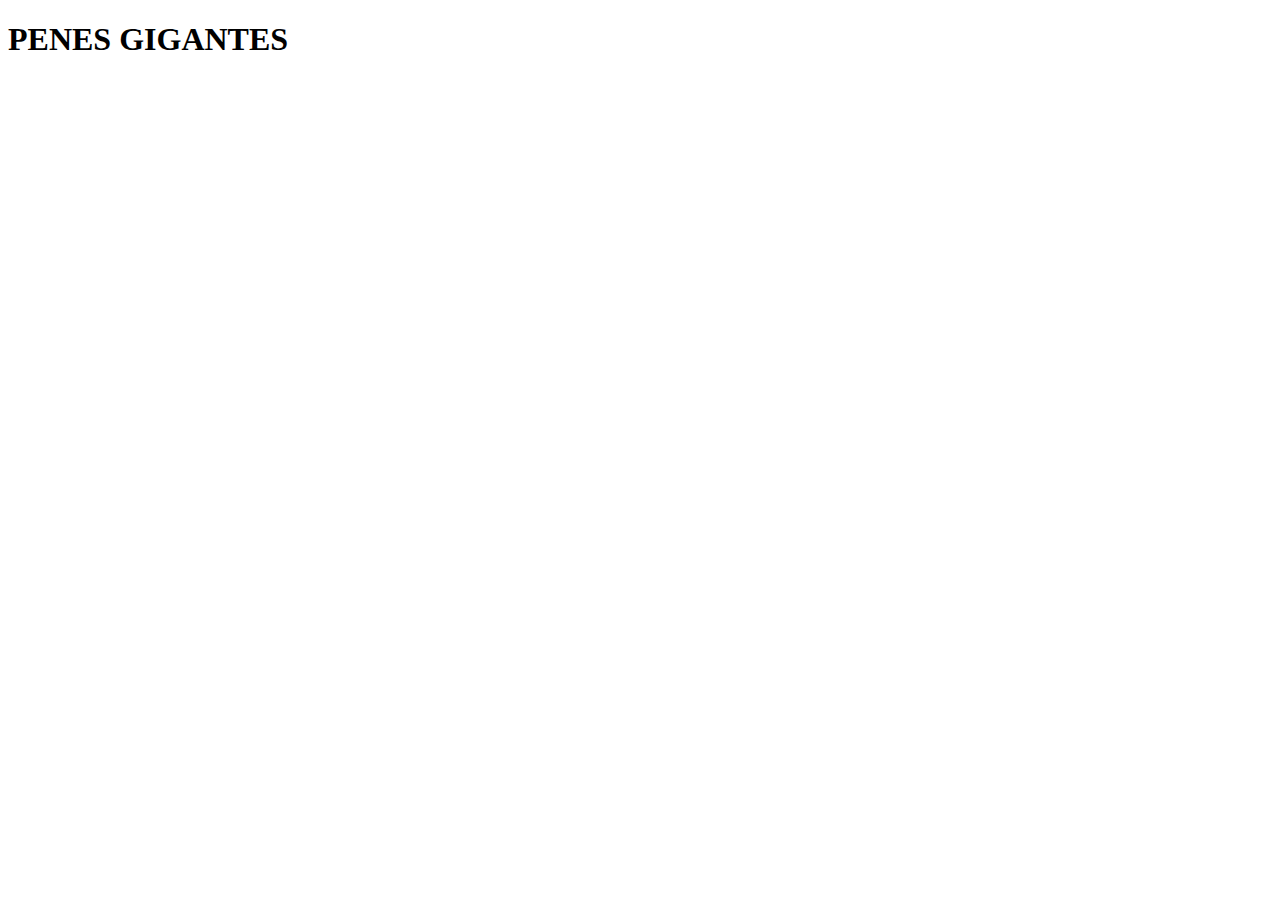
<file: Desarrollo Web/Curso de JS/index.html>
<!DOCTYPE html>
<html lang="en">
<head>

    <meta charset="UTF-8">
    <meta name="viewport" content="width=device-width, initial-scale=1.0">
    <title>Curso de JS en UDEMY</title>
    <script src="index.js"></script>
</head>
<body>
    <h1>PENES GIGANTES</h1>
</body>
</html>
</file>
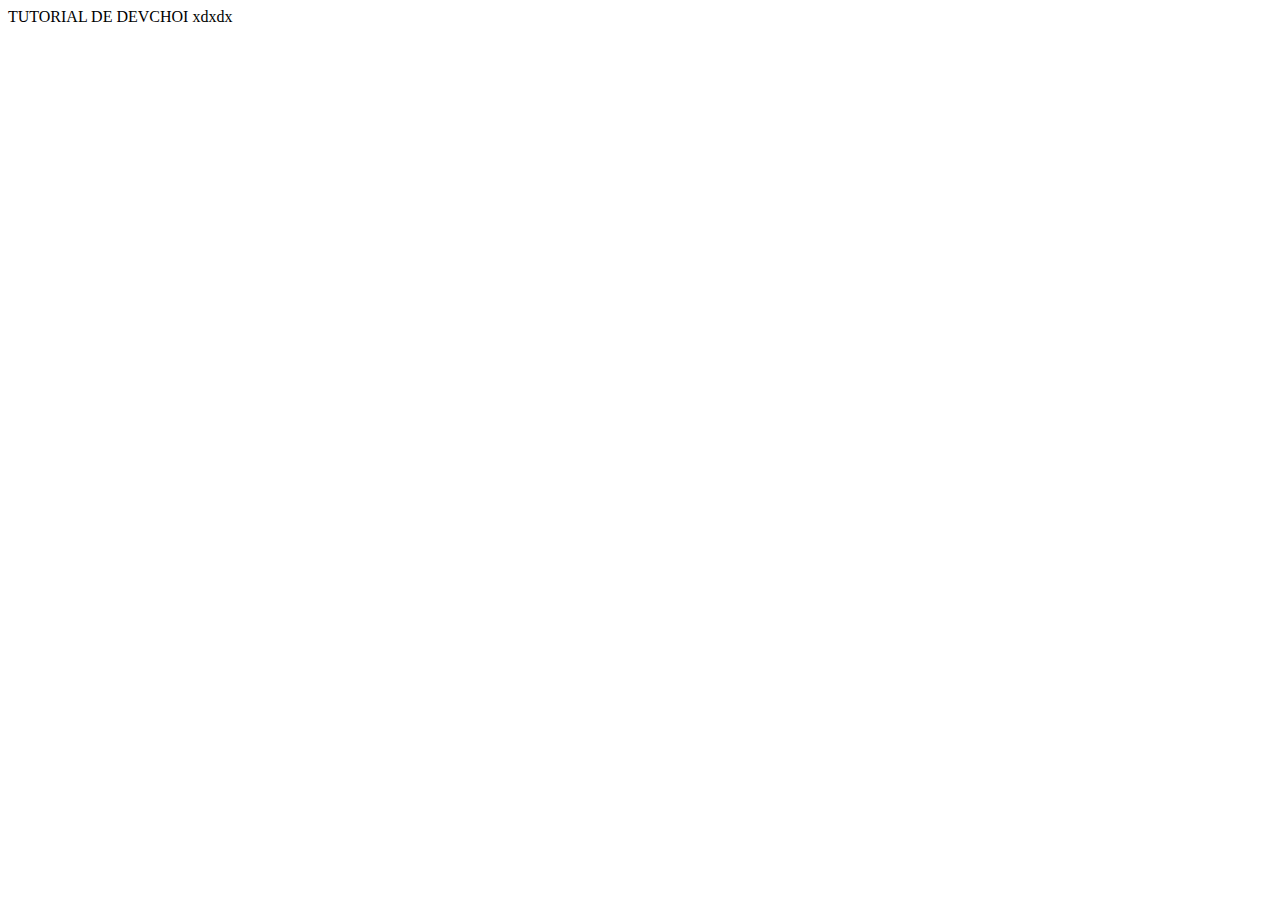
<file: Desarrollo Web/devchoi/index.html>
<!DOCTYPE html>
<html lang="en">
    <head>
        <title>aprendiendo con devchoi</title>
        <script src="./index.js"></script>
    </head>
    <body>
        TUTORIAL DE DEVCHOI xdxdx
    </body>
</html>
</file>
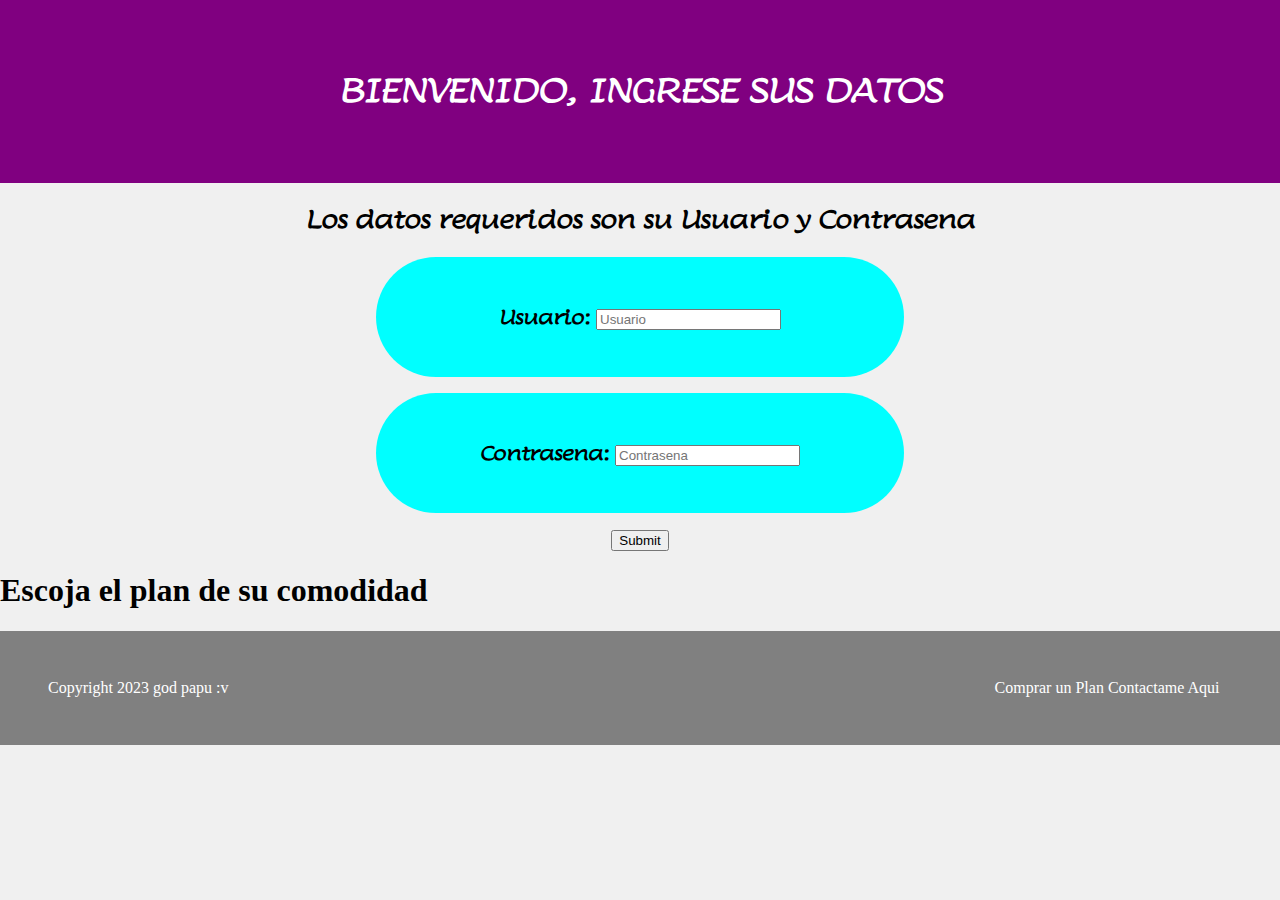
<file: Desarrollo Web/trabajos propios/index.html>
<!DOCTYPE html>
<html lang="en">
<head>
    <link rel="preconnect" href="https://fonts.googleapis.com">
    <link rel="preconnect" href="https://fonts.gstatic.com" crossorigin>
    <link href="https://fonts.googleapis.com/css2?family=Lumanosimo&display=swap" rel="stylesheet">
    
    <title>Proyecto Propio</title>
    
    <link rel="stylesheet" type="text/css" href="estiloindex.css">
</head>
<body>
    <header>
        <h1>
            BIENVENIDO, INGRESE SUS DATOS
        </h1>
    </header>
    <section class="informaciondelusuario">
        <h2>
            Los datos requeridos son su Usuario y Contrasena
        </h2>
        <article class="celda">
            <h3>
                <label for="Usuario">Usuario:</label>
                <input class="cedula" type="text" name="Nombre" placeholder="Usuario">
            </h3>
        </article>
        <article class="celda">
            <h3>
                <label for="Contraseña">Contrasena:</label>
                <input class="cedula" type="text" name="Contraseña" placeholder="Contrasena">
            </h3>
        </article>
        <input type="submit">
    </section>
    <section class="planesdepago">
        <h1>
            Escoja el plan de su comodidad
        </h1>
        
    </section>
    <footer>
        <section class="inferior">
            <a href="">Comprar un Plan</a>
            <a href="mailto:luisenramos0805@gmail.com">Contactame Aqui</a>
        </section>
        <p>Copyright 2023 god papu :v</p>
    </footer>
</body>
</html>
</file>
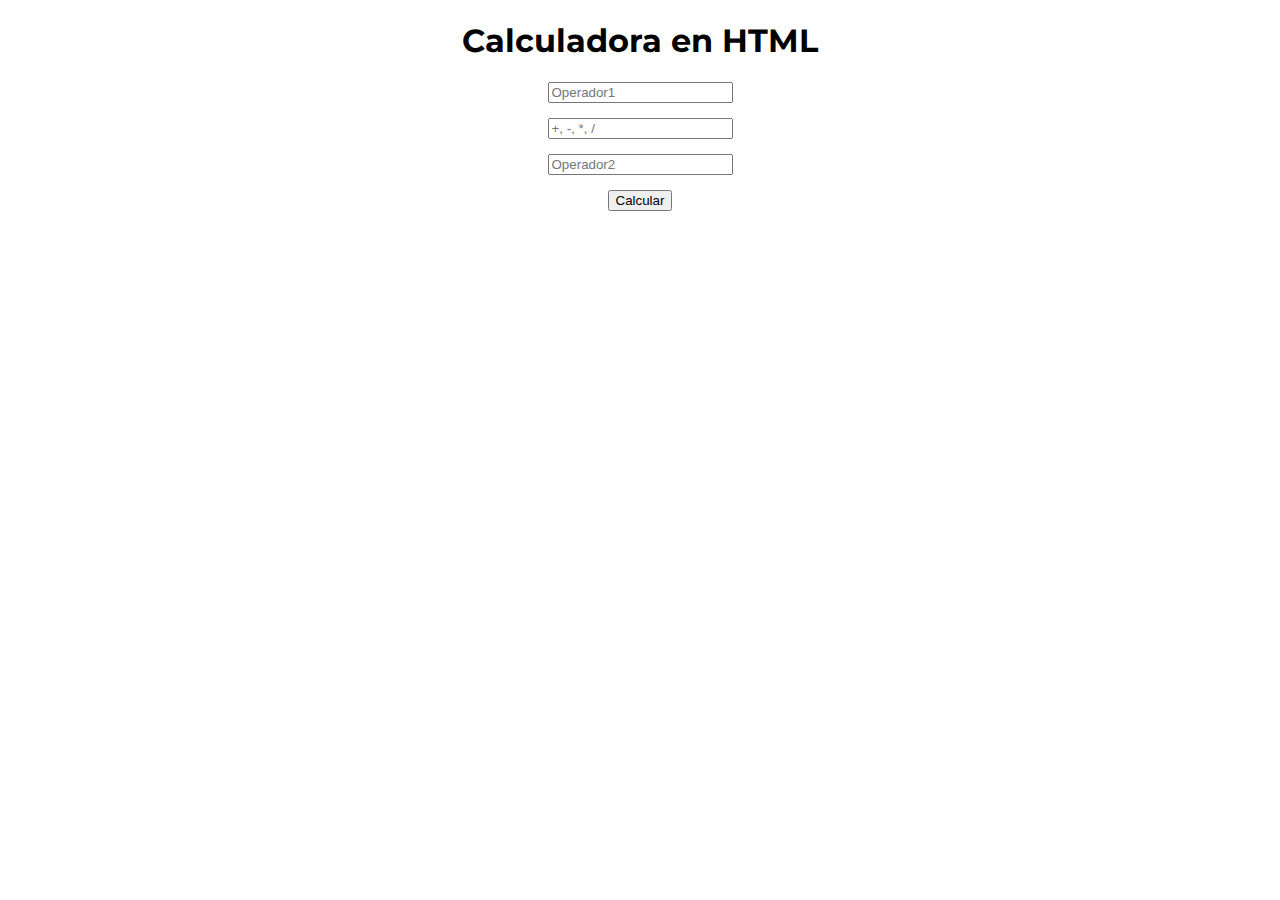
<file: Desarrollo Web/devchoi/Calculadorahtml/index.html>
<!DOCTYPE html>
<html lang="en">
<head>
    <title>Calculadora GOD</title>
    <script src="./index.js" defer></script>
    <link rel="preconnect" href="https://fonts.googleapis.com">
    <link rel="preconnect" href="https://fonts.gstatic.com" crossorigin>
    <link href="https://fonts.googleapis.com/css2?family=Montserrat:wght@400;700&display=swap" rel="stylesheet">
    <link rel="stylesheet" href="mmgvo.css">
</head>
<body>
    <h1>Calculadora en HTML</h1>
    <form action="" method="dialog">
        <input type = "text" id = "Op1" placeholder = "Operador1"> 
        <input type = "text" id = "Operacion" placeholder = "+, -, *, /">
        <input type = "text" id = "Op2" placeholder = "Operador2">
        
        <input type = "submit" value = "Calcular" id="Calcular">
    </form>

    <p id="Resultado"></p>
</body>
</html>
</file>
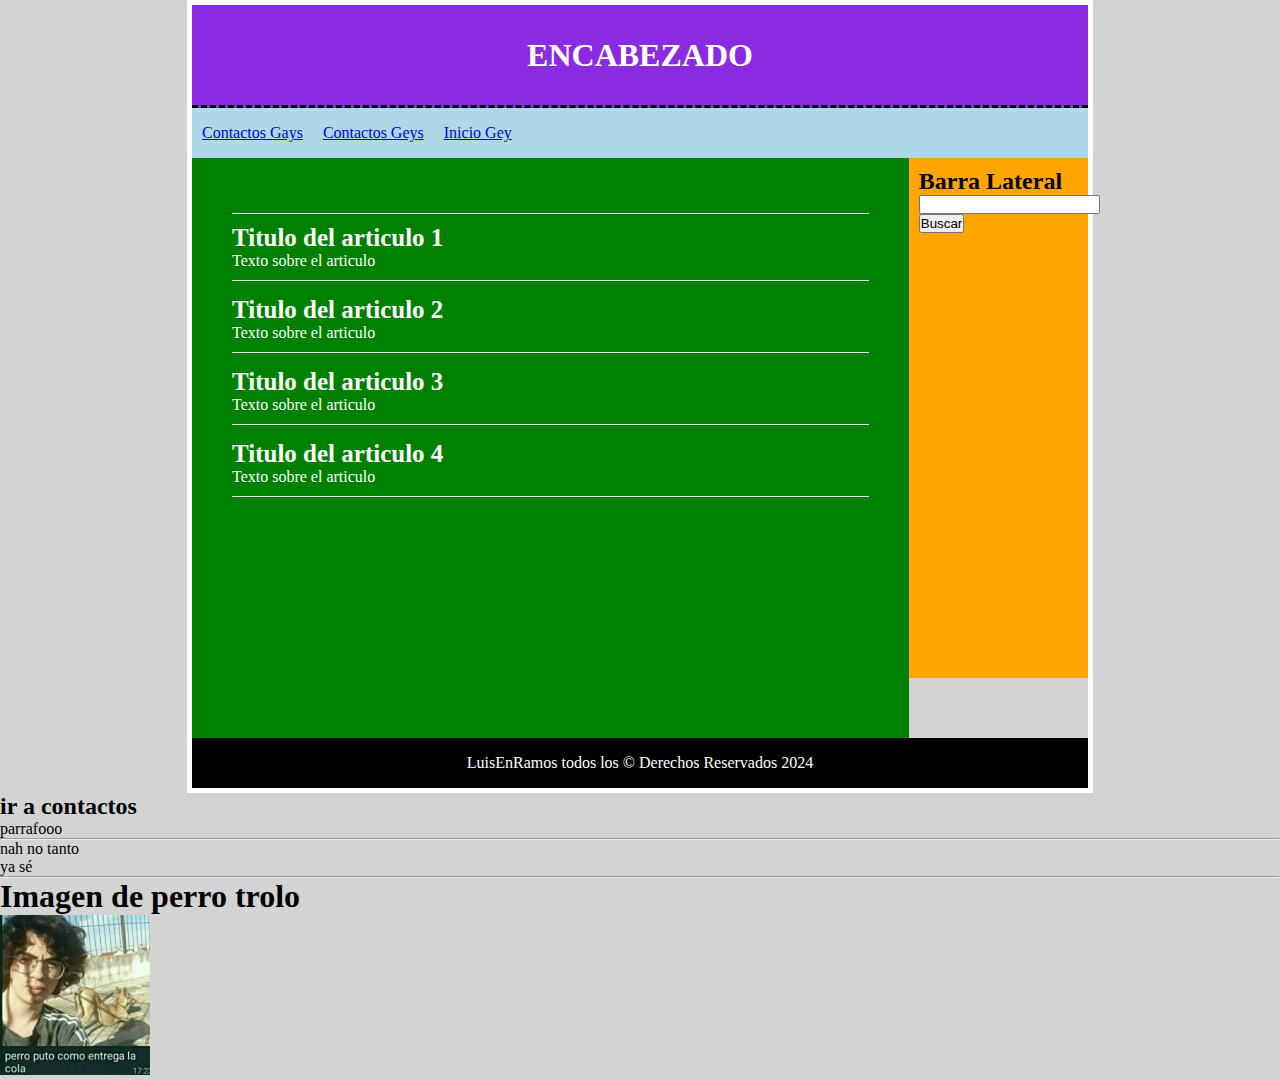
<file: Desarrollo Web/aprendiendo HTML para la U/Html/Pagina de HTML segun tuto/index.html>
<!DOCTYPE html>
<html lang="en">
    <head>
        <meta charset="utf-8">
        <title>HTML para U</title>
        <link rel="stylesheet" href="Archivocss.css">
    </head>
    <body>
        <div id="container">
            <header id="encabezado">
                <h1>ENCABEZADO</h1>
            </header>
            <nav>
                <ul>
                    <li>
                        <a href="Contacto.html">Contactos Gays</a>
                    </li>
                    <li>
                        <a href="Contacto.html">Contactos Geys</a>
                    </li>
                    <li>
                        <a href="index.html">Inicio Gey</a>
                    </li>
                </ul>
            </nav>
            
            <section id="content">
                <article>
                    <h2>Titulo del articulo 1</h2>
                    <p>Texto sobre el articulo</p>
                </article>
                <article>
                    <h2>Titulo del articulo 2</h2>
                    <p>Texto sobre el articulo</p>
                </article>
                <article>
                    <h2>Titulo del articulo 3</h2>
                    <p>Texto sobre el articulo</p>
                </article>
                <article>
                    <h2>Titulo del articulo 4</h2>
                    <p>Texto sobre el articulo</p>
                </article>
            </section>
            <aside>
                <h2>Barra Lateral</h2>
                <form>
                    <input type="text">
                    <input type="submit" value="Buscar">
                </form>
            </aside>

            <div class="clearfix"></div>
            
            <footer>
                LuisEnRamos todos los &copy; Derechos Reservados 2024
            </footer>
        </div>
        <!--
        <h1> ENCABEZADO WEA</h1>
        <h1> Lista desordenada seeeegh</h1>
        -->
        <h2>ir a contactos</h2>
        <p>parrafooo</p>
        <hr>
        nah no tanto
        <br>
        ya sé
        <hr>
        <h1>Imagen de perro trolo</h1>
        <img width="150px" src="Contenido/Perro trolazo.png" alt="perro trolo como entrega la cola">
    </body>
</html>
</file>
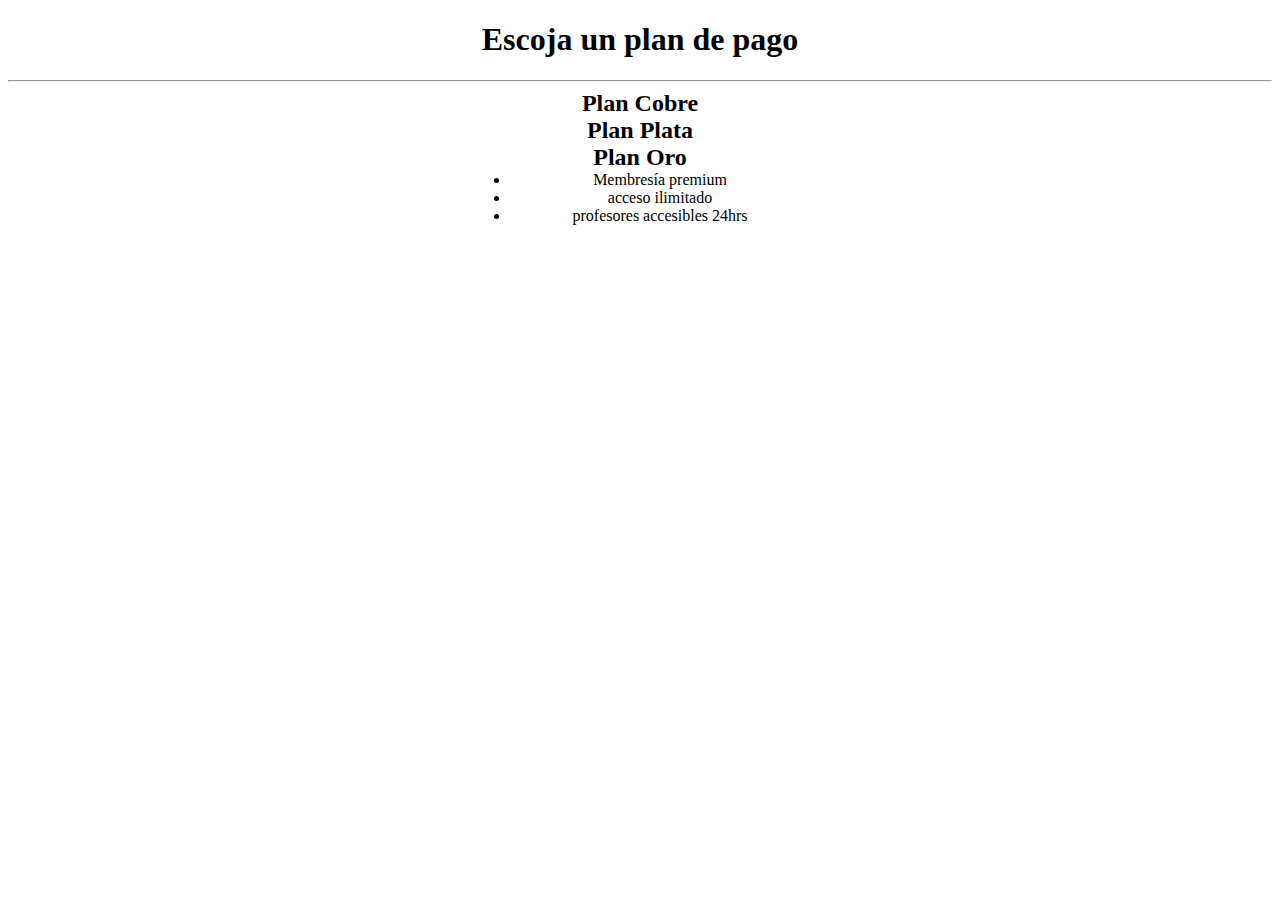
<file: Desarrollo Web/aprendiendo HTML para la U/Html/pag.html>
<!DOCTYPE html>
<html lang="en">
<head>
    <meta charset="UTF-8">
    <meta name="Author" content="Luis Ramos">
    <link rel="stylesheet" href="pag.css">
    <title>Plan de pago</title>
</head>
<body>
    <header id="encabezado">
        <h1>Escoja un plan de pago</h1>
    </header>
    <hr>
    <div>
        <section class="section">
            <h2>Plan Cobre</h2>
        </section>
        <section class="section">
            <h2>Plan Plata</h2>
        </section>
        <section class="section">
            <h2>Plan Oro</h2>
            <article>
                <ul>
                    <li>Membresía premium</li>
                    <li>acceso ilimitado</li>
                    <li>profesores accesibles 24hrs</li>
                </ul>
            </article>
        </section>
            <!--
                
            -->
    </div>
</body>
</html>
</file>
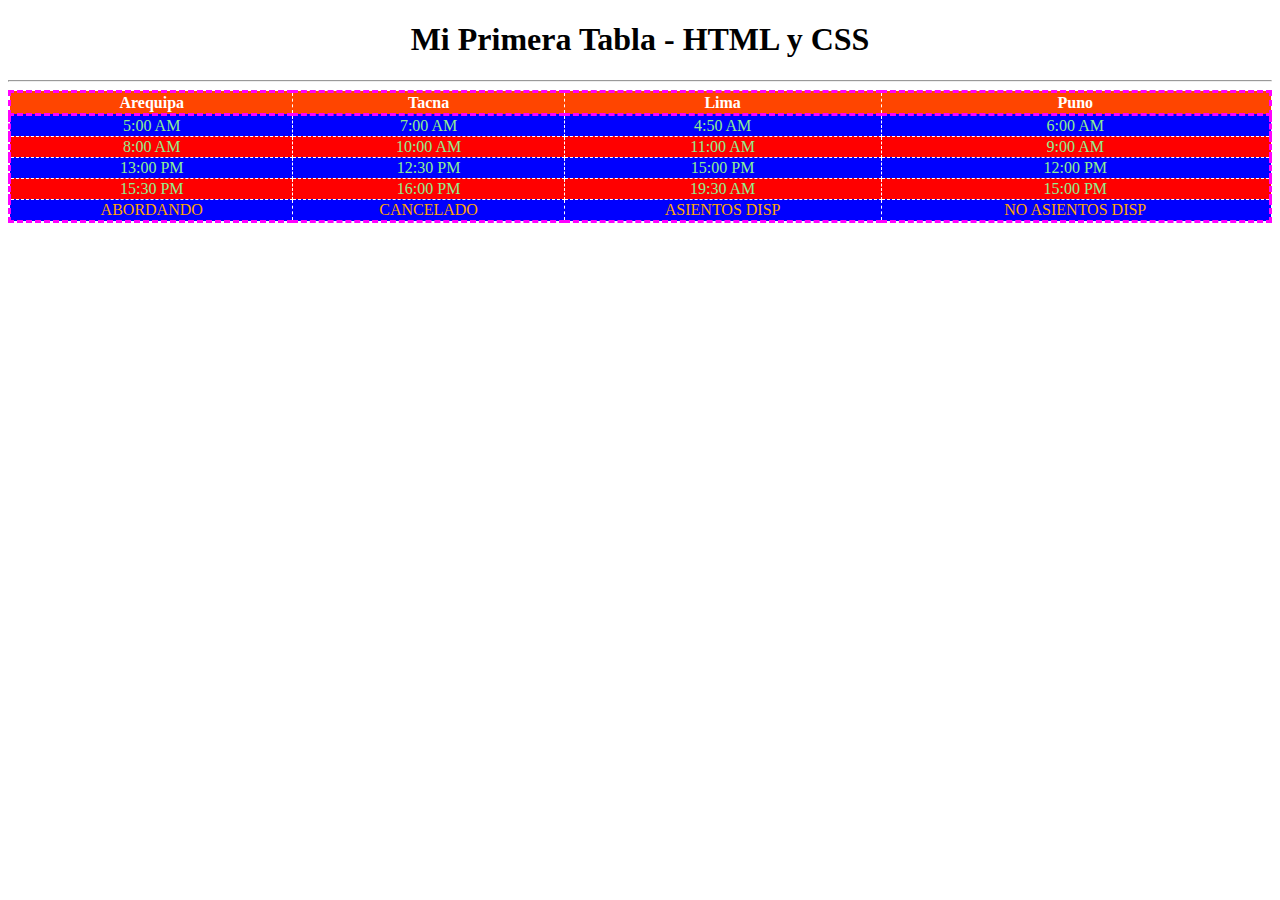
<file: Desarrollo Web/aprendiendo HTML para la U/Html/Table.html>
<!DOCTYPE html>
<html lang="es">
<head>
    <meta charset="UTF-8">
    <meta name="Author" content="Luisen Ramos">
    <link rel="stylesheet" href="Table.css">
    <title>TABLA1 NUMERO 35</title>
</head>
<body>
    <header>
        <h1>Mi Primera Tabla - HTML y CSS</h1>
    </header>
    <hr>
    <table>
        <tr><th>Arequipa</th><th>Tacna</th><th>Lima</th><th>Puno</th></tr>
        <tr><td>5:00 AM</td><td>7:00 AM</td><td>4:50 AM</td><td>6:00 AM</td></tr>
        <tr><td>8:00 AM</td><td>10:00 AM</td><td>11:00 AM</td><td>9:00 AM</td></tr>
        <tr><td>13:00 PM</td><td>12:30 PM</td><td>15:00 PM</td><td>12:00 PM</td></tr>
        <tr><td>15:30 PM</td><td>16:00 PM</td><td>19:30 AM</td><td>15:00 PM</td></tr>
        <tr><td>ABORDANDO</td><td>CANCELADO</td><td>ASIENTOS DISP</td><td>NO ASIENTOS DISP</td></tr>
    </table>
</body>
</html>
</file>
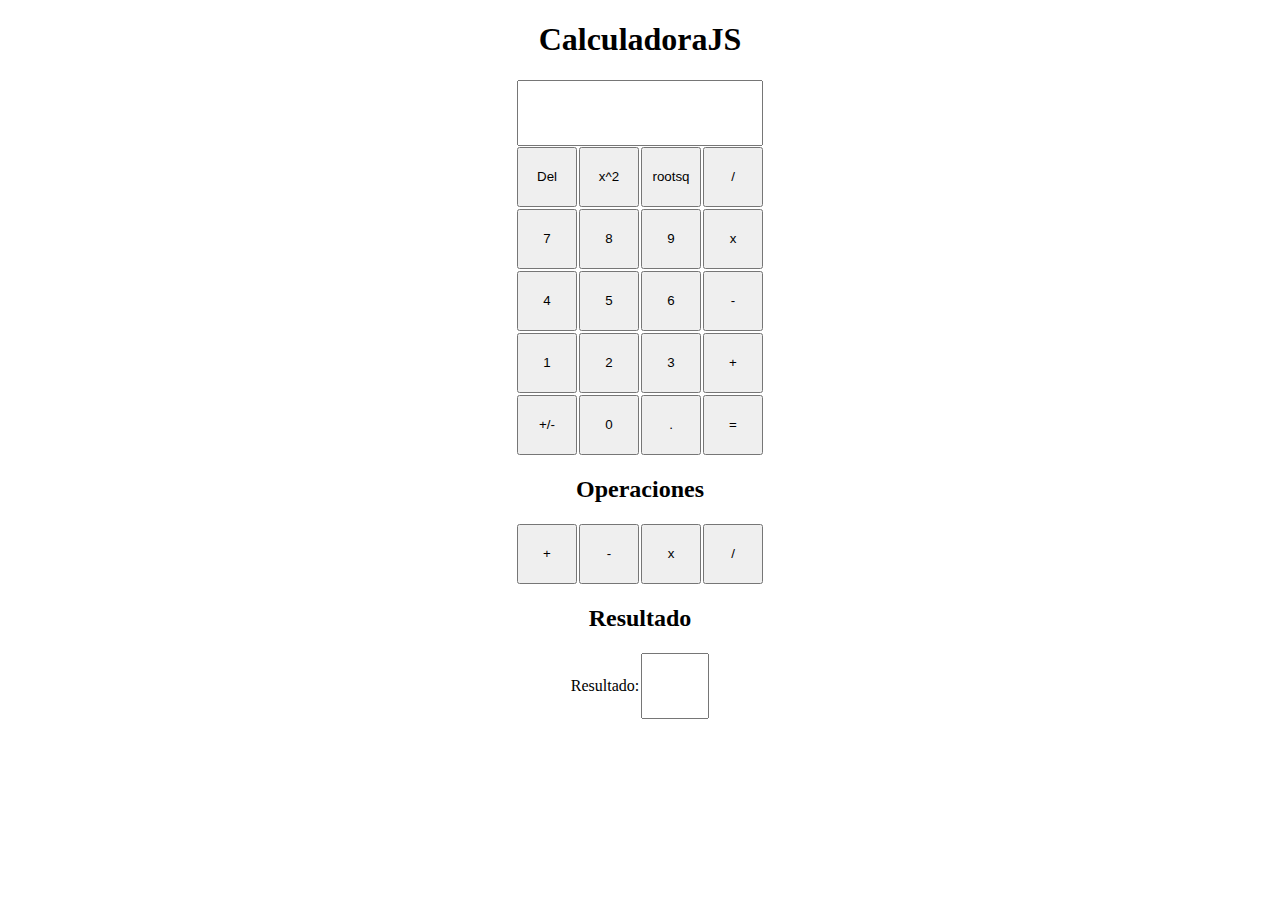
<file: Desarrollo Web/aprendiendo HTML para la U/Html/CalculadoraHTMLCSSJS/calculadora.html>
<!DOCTYPE html>
<html lang="es">
<head>
    <title>CALCULATORHTMLCSSJS</title>
    <meta charset="UTF-8">
    <link rel="stylesheet" href="calculadora.css">
    <script type="text/javascript" src="calculadora.js"></script>
</head>
<body>
    <header>
        <h1>CalculadoraJS</h1>
    </header>
    <section>
        <table class="tabla">
            <tr>
                <input class="resultado" type="number" id="resultado">
            </tr>
            <tr>
                <td>
                    <input class="numero" type="submit" value="Del" onclick="del()">
                </td>
                <td>
                    <input class="numero" type="submit" value="x^2" onclick="potencia2()">
                </td>
                <td>
                    <input class="numero" type="submit" value="rootsq" onclick="raiz()">
                </td>
                <td>
                    <input id="division" type="submit" value="/" onclick="division()">
                </td>
            </tr>
            <tr>
                <td>
                    <input class="numero" type="submit" id="num7" value="7" onclick="num()">
                </td>
                <td>
                    <input class="numero" type="submit" id="num8" value="8" onclick="num()">
                </td>
                <td>
                    <input class="numero" type="submit" id="num9" value="9" onclick="num()">
                </td>
                <td>
                    <input id="producto" type="submit" value="x" onclick="producto()">
                </td>
            </tr>
            <tr>
                <td>
                    <input class="numero" type="submit" id="num4" value="4" onclick="num()">
                </td>
                <td>
                    <input class="numero" type="submit" id="num5" value="5" onclick="num()">
                </td>
                <td>
                    <input class="numero" type="submit" id="num6" value="6" onclick="num()">
                </td>
                <td>
                    <input id="resta" type="submit" value="-" onclick="resta()">
                </td>
            </tr>
            <tr>
                <td>
                    <input class="numero" type="submit" id="num1" value="1" onclick="num()">
                </td>
                <td>
                    <input class="numero" type="submit" id="num2" value="2" onclick="num()">
                </td>
                <td>
                    <input class="numero" type="submit" id="num3" value="3" onclick="num()">
                </td>
                <td>
                    <input id="suma" type="submit" value="+" onclick="suma()">
                </td>
            </tr>
            <tr>
                <td>
                    <input class="numero" type="submit" value="+/-" onclick="cambiosigno()">
                </td>
                <td>
                    <input class="numero" type="submit" value="0" onclick="num()">
                </td>
                <td>
                    <input class="numero" type="submit" value="." onclick="punto()">
                </td>
                <td>
                    <input id="igual" type="submit" value="=" onclick="igual()">
                </td>
            </tr>
        </table>
        <!--
        <h2>Números</h2>
        <table class="tabla">
            <tr>
                <td>
                    <label for="n1">Primer Número:</label>
                </td>
                <td>
                    <input class="numero" type="number" id="n1" step="1">
                </td>
            </tr>
            <tr>
                <td>
                    <label for="n2">Segundo Número:</label>
                </td>
                <td>
                    <input class="numero" type="number" id="n2" step="1">
                </td>
            </tr>
            <tr>
                <td>
                    <label for="n3">Tercer Número:</label>
                </td>
                <td>
                    <input class="numero" type="number" id="n3" step="1">
                </td>
            </tr>
        </table>
        -->
        <h2>Operaciones</h2>
        <table class="tabla">
            <tr>
                <td>
                    <input id="suma" type="submit" value="+" onclick="suma()">
                </td>
                <td>
                    <input id="resta" type="submit" value="-" onclick="resta()">
                </td>
                <td>
                    <input id="producto" type="submit" value="x" onclick="producto()">
                </td>
                <td>
                    <input id="division" type="submit" value="/" onclick="division()">
                </td>
            </tr>
        </table>
        <h2>Resultado</h2>
        <table class="tabla">
            <td>
                <label for="resultado">Resultado:</label>
            </td>
            <td>
                <input class="numero" type="number" id="resultado">
            </td>
        </table>
    </section>
</body>
</html>
</file>
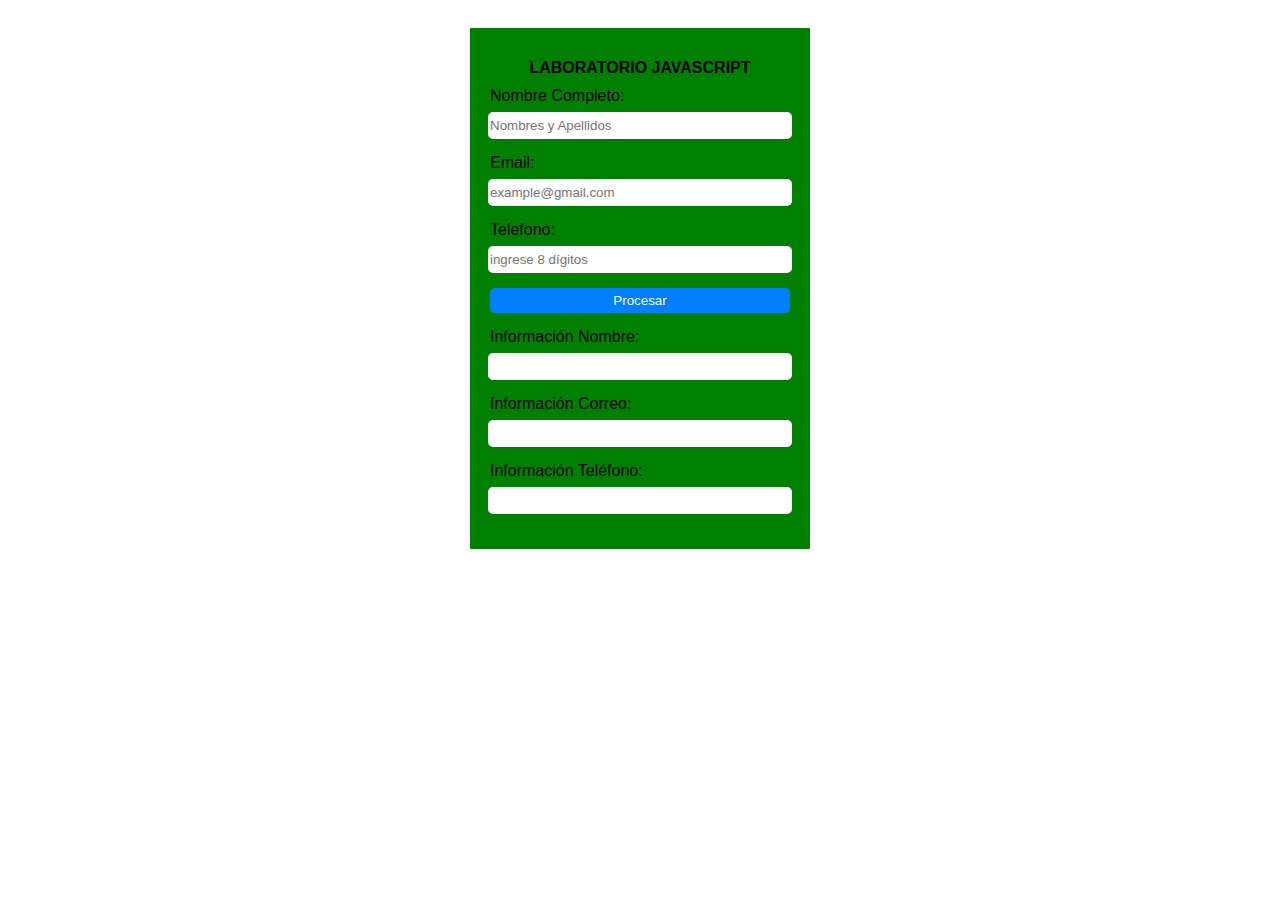
<file: Desarrollo Web/aprendiendo HTML para la U/Html/FormularioJS/formulario.html>
<!DOCTYPE html>
<html lang="es">
<head>
    <meta charset="UTF-8">
    <script src="formulario.js"></script>
    <link rel="stylesheet" href="formularioCSS.css">
    <title>Formulario</title>
</head>
<body>
    <div id="general">
        <div id="recuadro">
            <div id="cabezera">
                <header>
                    <h1>LABORATORIO JAVASCRIPT</h1>
                </header>
            </div>
            <div>
                <div id="cuerpo">
                <label for="Nombre">Nombre Completo:</label>
                <input type="text" id="Nombre" placeholder="Nombres y Apellidos">
                    
                <label for="Email">Email:</label>
                <input type="text" id="Email" placeholder="example@gmail.com">
                
                <label for="Telefono">Telefono:</label>
                <input type="text" id="Telefono" placeholder="ingrese 8 dígitos">
                
                <input class="button" type="submit" value="Procesar" onclick="Procesar()">
                
                <label for="Nombre">Información Nombre:</label>
                <input type="text" id="InfoNombre">
                
                <label for="Nombre">Información Correo:</label>
                <input type="text" id="InfoCorreo">
                
                <label for="Nombre">Información Teléfono:</label>
                <input type="text" id="InfoTele">
            </div>
        </div>
    </div>
</body>
</html>
</file>
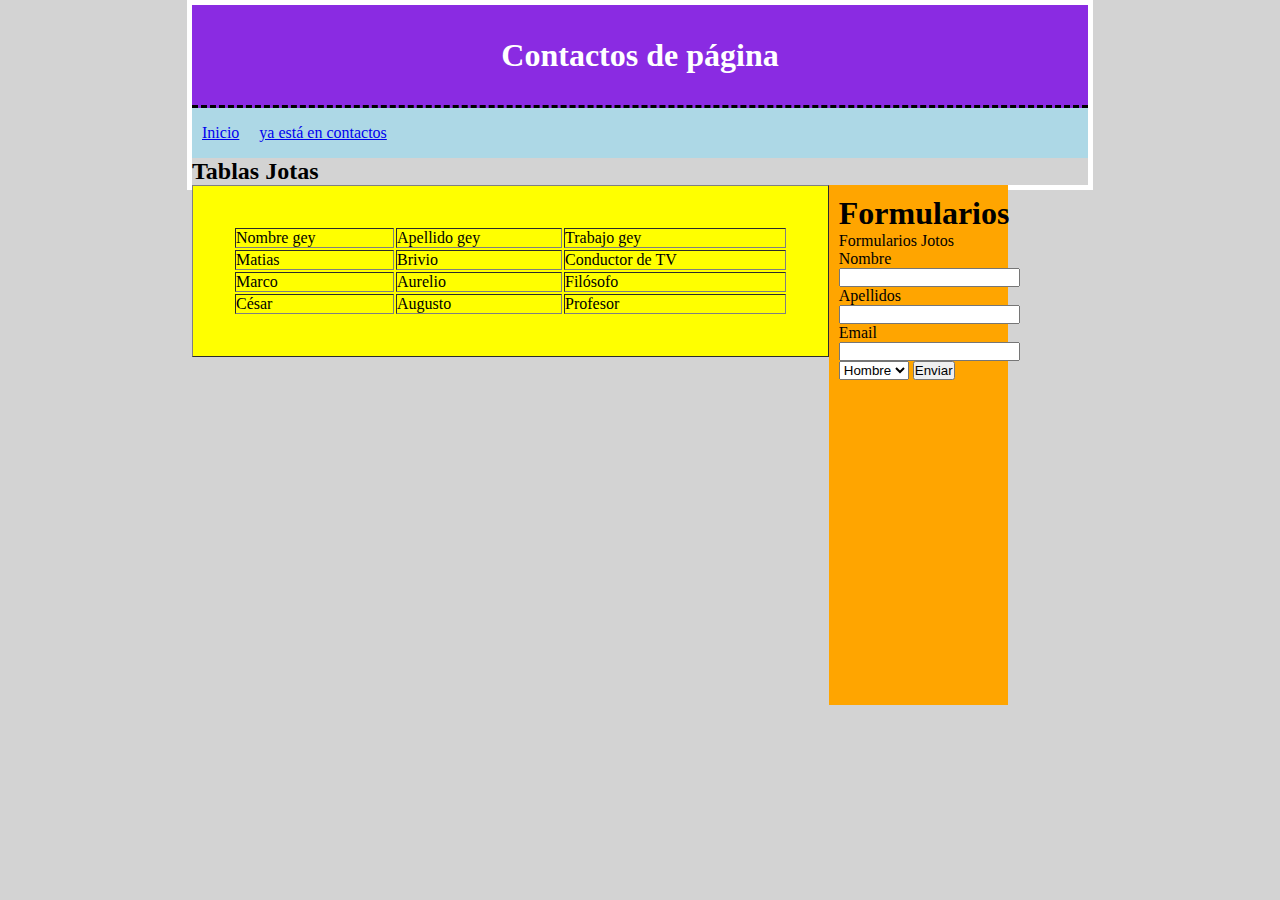
<file: Desarrollo Web/aprendiendo HTML para la U/Html/Pagina de HTML segun tuto/Contacto.html>
<!DOCTYPE html>
<html lang="en">
    <head>
        <meta charset="UTF-8">
        <title>html de contactos jaja, salu2</title>
        <link rel="stylesheet" href="Archivocss.css">
    </head>
    <body>
        <div id="container">
            <header id="encabezado">
                <h1>Contactos de página</h1>
            </header>
            <!--<h1>Cambiar de pestaña</h1>-->
            <nav>
                <ul>
                    <li>
                        <a href="index.html">Inicio</a>
                    </li>
                    <li>
                        <a href="Contacto.html">ya está en contactos</a>
                    </li>
                </ul>
            </nav>
            <table border = "1" id="tabla">
                <h2>Tablas Jotas</h2>
                <tr>
                    <td>Nombre gey</td>
                    <td>Apellido gey</td>
                    <td>Trabajo gey</td>
                </tr>
                <tr>
                    <td>Matias</td>
                    <td>Brivio</td>
                    <td>Conductor de TV</td>
                </tr>
                <tr>
                    <td>Marco</td>
                    <td>Aurelio</td>
                    <td>Filósofo</td>
                </tr>
                <tr>
                    <td>César</td>
                    <td>Augusto</td>
                    <td>Profesor</td>
                </tr>
            </table>
            <aside>
                <h1>Formularios</h1>
                <p>Formularios Jotos</p>
                <form>
                    <label>Nombre</label>
                    <input type = "text"/> <br>
                    
                    <label>Apellidos</label>
                    <input type = "text"/> <br>
                    
                    <label>Email</label>
                    <input type = "email"/> <br>
                    <select>
                        <option value="hombre">Hombre</option>
                        <option value="mujer">Mujer</option>
                    </select>
                    <input type="submit" value="Enviar">
                </form>
            </aside>
        </div>
    </body>
    </html>
</file>
<file: Desarrollo Web/trabajos propios/estiloindex.css>
body{
    background-color: #f0f0f0;
    margin: 0;
}
header{
    background-color: purple;
    color: white;
    font-family: 'Lumanosimo', cursive;
    text-align: center;
    padding: 3rem 2rem ;
}
.informaciondelusuario{
    width: 800px;
    font-family: 'Lumanosimo', cursive;
    margin: auto;
    text-align: center;
}
.celda {
    background-color: rgb(0,255,255);
    border-radius: 100px;
    margin: 1rem auto;
    padding: 3rem 4rem;
    width: 400px;
    height: 24px;
}
.celda h3{
    margin: 0;
}
footer{
    position: sticky;
    color: white;
    background-color: gray;
    padding: 3rem;
}
.inferior{
    width: 250px;
    text-align: center;
    float: right;
}
.inferior a{
    color: white;
    text-decoration: none;
}
.inferior a:hover{
    color:blueviolet;
}
footer p{
    margin: 0;
}
</file>
<file: Desarrollo Web/devchoi/Calculadorahtml/mmgvo.css>
html{
    font-family: 'Montserrat', sans-serif;
}
body{
    text-align: center;
}
input{
    display: block;
    margin: auto;
    margin-bottom: 15px;
}
</file>
<file: Desarrollo Web/aprendiendo HTML para la U/Html/Pagina de HTML segun tuto/Archivocss.css>
*{
    margin: 0px;
    padding: 0px;
}
body{
    background-color: lightgray;
}
#container{
    width: 70%;
    margin: 0px auto;
    border: 5px solid white;
}
#encabezado{
    background: blueviolet;
    height: 100px;
    width: 100%;
    margin: 0px;
    text-align: center;
    line-height: 100px;
    color: white;
    border-bottom: 3px dashed black;
}
#tabla{
    background: yellow;
    float: left;
    width: calc(80% - 80px);
    padding: 40px;
}
table h2{
    background-color: yellow;
}
nav{
    background-color: lightblue;
    height: 50px;
}
nav ul li{
    float:left;
    list-style: none;
    margin: 10px;
    line-height: 30px;
}
.clearfix{
    clear: both;
}
#content{
    float: left;
    width: calc(80% - 80px);
    min-height: 500px;
    background: green;
    padding: 40px;
}
article{
    color: white;
    margin-top: 15px;
    margin-bottom: 15px;
    padding-bottom: 10px;
    border-bottom: 1px solid #eee;
}
article:first-child{
    padding-top: 10px;
    border-top: 1px solid #eee;
}
article h2{
    font-size: 25px;
}
aside{
    float: left;
    width: calc(20% - 20px);
    background: orange;
    min-height: 500px;
    padding: 10px;
}
footer{
    background: black;
    color: white;
    text-align: center;
    height: 50px;
    line-height: 50px;
}
</file>
<file: Desarrollo Web/aprendiendo HTML para la U/Html/pag.css>
#encabezado{
    text-align: center;
}
.section h2{
    text-align: center;
    margin-top: 0px;
    margin-bottom: 0px;
    margin-left: auto;
    margin-right: auto;
    width: 300px;
}
.section article ul{
    text-align: center;
    margin-top: 0px;
    margin-bottom: 0px;
    margin-left: auto;
    margin-right: auto;
    width: 300px;
}
</file>
<file: Desarrollo Web/aprendiendo HTML para la U/Html/Table.css>
*{
    text-align: center;
}
table{
    border-style: dashed;
    border-collapse: collapse;
    border-color: fuchsia;
    margin: 0 auto;
    width: 100%;
}
tr:nth-of-type(2),tr:nth-of-type(3),tr:nth-of-type(4),tr:nth-of-type(5),td,th{
    border-width: 1px;
    border-color: white;
    border-style: dashed;
}
tr:nth-of-type(2n+2){
    background-color: blue;
    color: lightgreen;
}
tr:nth-of-type(2n+3){
    background-color: red;
    color: lightgreen;
}
tr:last-of-type{
    color: orange;
}
tr:first-of-type{
    color: white;
    background-color: orangered;
    border-style: dashed;   
}
</file>
<file: Desarrollo Web/aprendiendo HTML para la U/Html/CalculadoraHTMLCSSJS/calculadora.css>
*{
    text-align: center;
}
body{
    text-align: center;
}
#suma{
    width: 60px;
    height: 60px;
}
#resta{
    width: 60px;
    height: 60px;
}
#producto{
    width: 60px;
    height: 60px;
}
#division{
    width: 60px;
    height: 60px;
}
#igual{
    width: 60px;
    height: 60px;
}
.tabla{
    border-collapse: collapse;
    margin: auto;
}
.numero{
    width: 60px;
    height: 60px;
}
.resultado{
    width: 238px;
    height: 60px;
}
</file>
<file: Desarrollo Web/aprendiendo HTML para la U/Html/FormularioJS/formularioCSS.css>
#general{
    display: flex;
    justify-content: center;
}
#recuadro{
    display: flex;
    flex-direction: column;
    justify-content: center;
    text-align: center;
    padding: 20px;          
    margin: 20px;           
    width: 300px;           
    background-color: green;
    border-radius: 1px
}
#cabezera{
    display: flex;
    justify-content: center;
    font-size: 8px;
    font-family: Arial, Helvetica, sans-serif;
}
#cuerpo{
    display: flex;
    flex-direction: column;
    justify-content: center;
    align-items: center;
}
label{
    font-family: Arial, Helvetica, sans-serif;
    width: 300px;
    height: 25px;
    text-align: left;
}
input{
    width: 300px;
    height: 25px;
    margin: 0;
    margin-bottom: 15px;
    border-radius: 5px;
    border: none;
}
.button{
    background-color: #007FFF;
    color: white;
}
</file>
